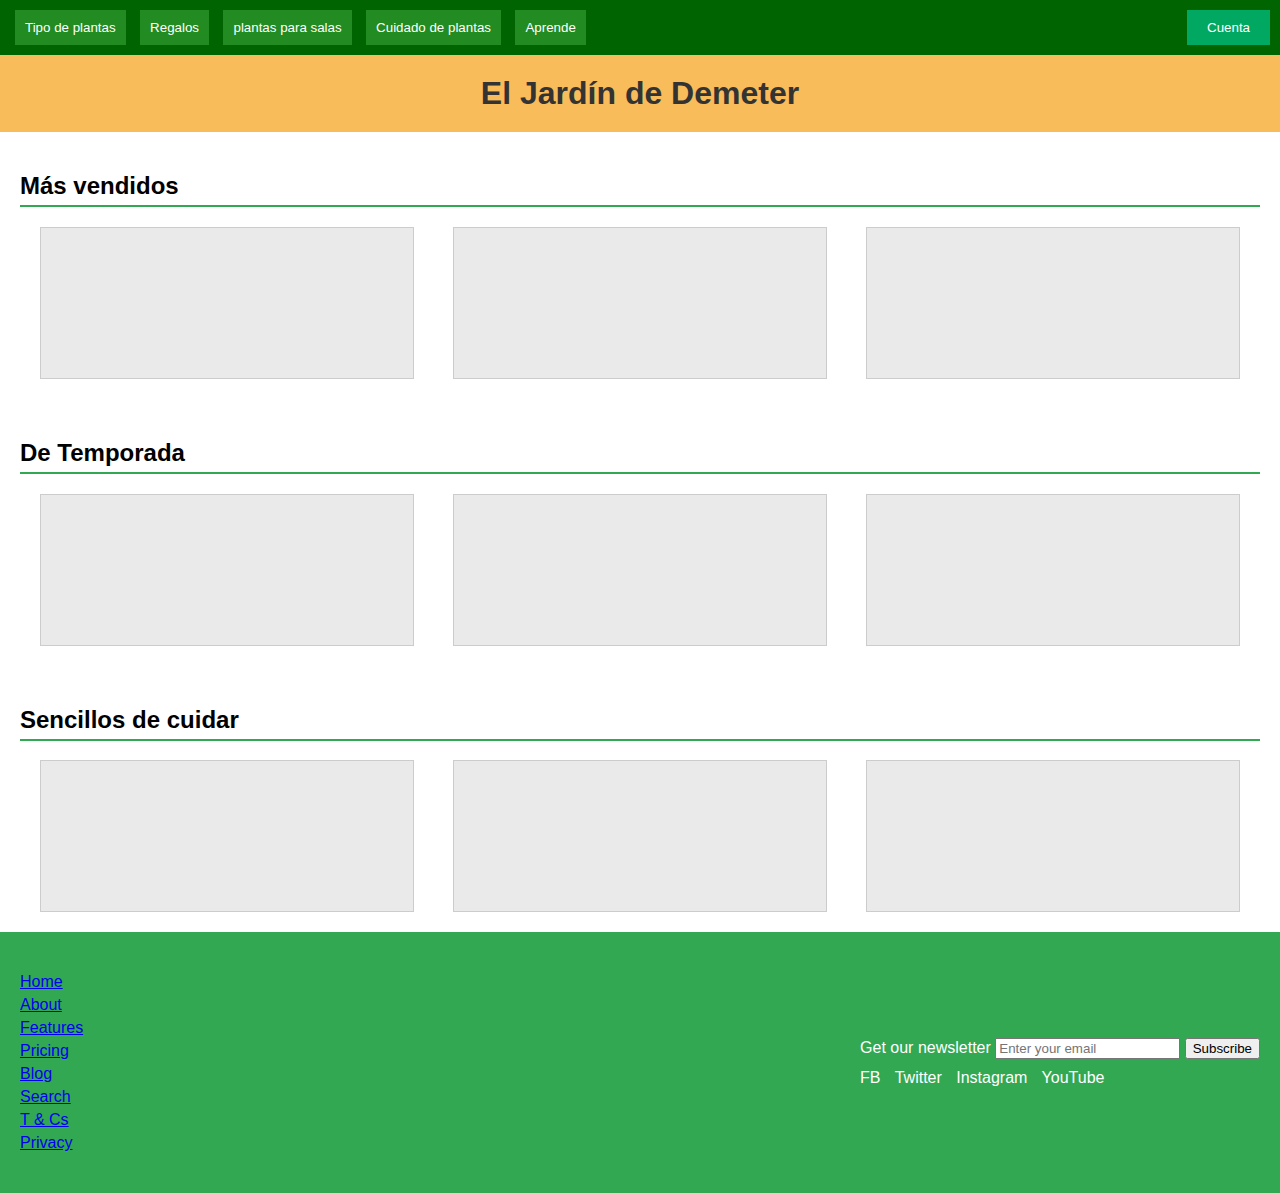
<file: public/index.html>
<!DOCTYPE html>
<html lang="es">
<head>
    <meta charset="UTF-8">
    <meta name="viewport" content="width=device-width, initial-scale=1.0">
    <title>El Jardín de Demeter</title>
    <link rel="stylesheet" href="css/index.css">
</head>
<body>
    <header>
        <div class="header-top">
            <div class="nav-buttons">
                <button>Tipo de plantas</button>
                <button>Regalos</button>
                <button>plantas para salas</button>
                <button>Cuidado de plantas</button>
                <button>Aprende</button>
            </div>
            <button class="account-btn">Cuenta</button>
        </div>
        <div class="header-title">
            <h1>El Jardín de Demeter</h1>
        </div>
    </header>

    <main>
        <section class="section-products">
            <h2>Más vendidos</h2>
            <div class="product-row">
                <div class="product-box"></div>
                <div class="product-box"></div>
                <div class="product-box"></div>
            </div>
        </section>

        <section class="section-products">
            <h2>De Temporada</h2>
            <div class="product-row">
                <div class="product-box"></div>
                <div class="product-box"></div>
                <div class="product-box"></div>
            </div>
        </section>

        <section class="section-products">
            <h2>Sencillos de cuidar</h2>
            <div class="product-row">
                <div class="product-box"></div>
                <div class="product-box"></div>
                <div class="product-box"></div>
            </div>
        </section>
    </main>

    <footer>
        <div class="footer-left">
            <div class="footer-logo"></div>
            <ul>
                <li><a href="#">Home</a></li>
                <li><a href="#">About</a></li>
                <li><a href="#">Features</a></li>
                <li><a href="#">Pricing</a></li>
                <li><a href="#">Blog</a></li>
                <li><a href="#">Search</a></li>
                <li><a href="#">T & Cs</a></li>
                <li><a href="#">Privacy</a></li>
            </ul>
        </div>
        <div class="footer-right">
            <form>
                <label for="newsletter">Get our newsletter</label>
                <input type="email" id="newsletter" placeholder="Enter your email">
                <button type="submit">Subscribe</button>
            </form>
            <div class="social-icons">
                <a href="#">FB</a>
                <a href="#">Twitter</a>
                <a href="#">Instagram</a>
                <a href="#">YouTube</a>
            </div>
        </div>
    </footer>
</body>
</html>
</file>
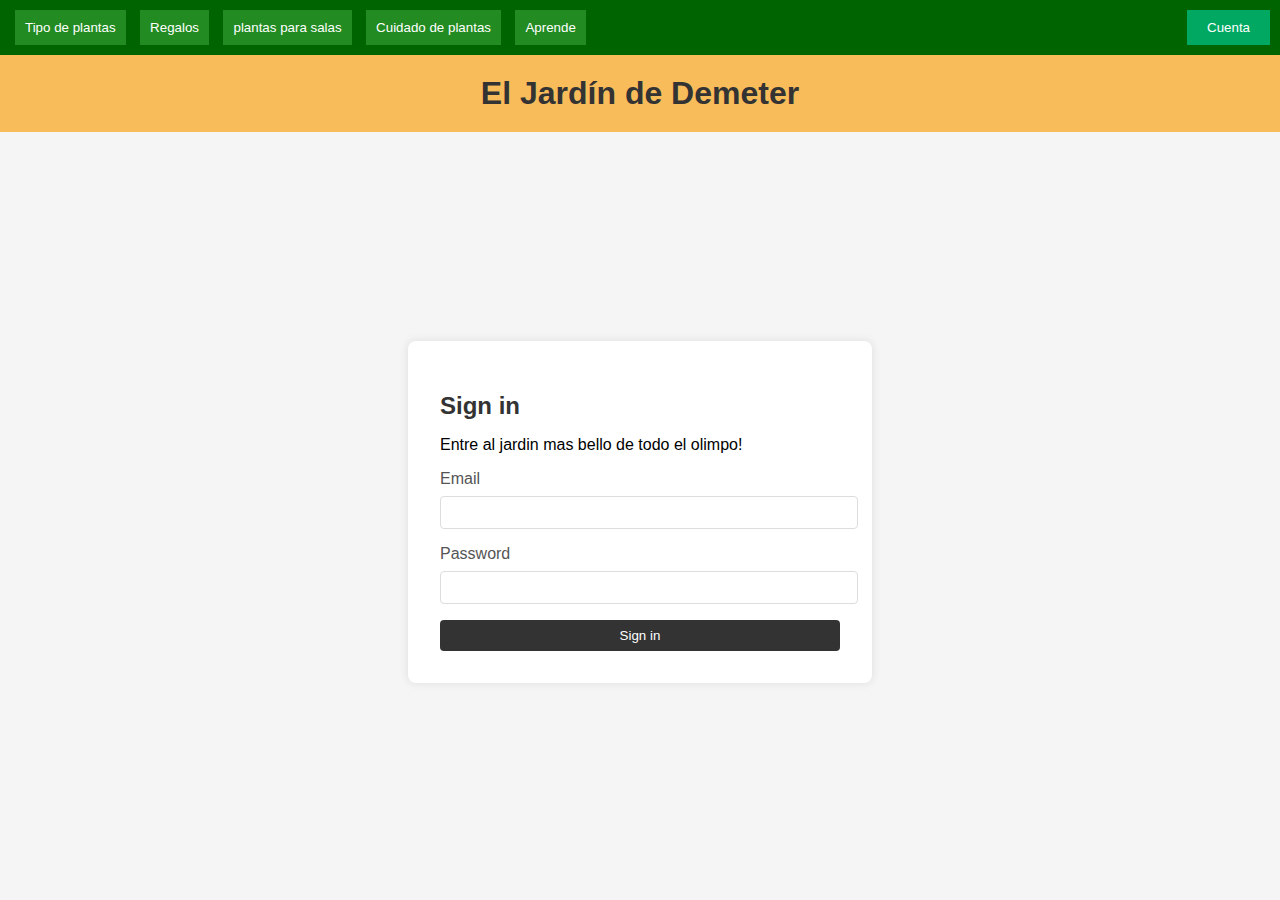
<file: public/login.html>
<!DOCTYPE html>
<html lang="es">
<head>
    <meta charset="UTF-8">
    <meta name="viewport" content="width=device-width, initial-scale=1.0">
    <title>Jardín de Demeter - Login</title>
    <link rel="stylesheet" href="css/login.css">
</head>
<body>
    
    <header>
        <div class="header-top">
            <div class="nav-buttons">
                <button>Tipo de plantas</button>
                <button>Regalos</button>
                <button>plantas para salas</button>
                <button>Cuidado de plantas</button>
                <button>Aprende</button>
            </div>
            <button class="account-btn">Cuenta</button>
        </div>
        <div class="header-title">
            <h1>El Jardín de Demeter</h1>
        </div>
    </header>

    <main>
        <div id="div_main">
            <h2>Sign in</h2>
            <p>Entre al jardin mas bello de todo el olimpo!</p>
            <form action="/login" method="POST">
                <div class="fom_div" >
                    <label for="email">Email</label>
                    <input type="email" id="email" name="email" required >
                </div>
                <div class="fom_div" >
                    <label for="password">Password</label>
                    <input type="password" id="password" name="password" required >
                </div>
                <button type="submit" id="presionar">Sign in</button>
            </form>
        </div>
    </main>

    
</body>
</html>
</file>
<file: public/css/index.css>
body {
    font-family: Arial, sans-serif;
    margin: 0;
    padding: 0;
    box-sizing: border-box;
}

header {
    background-color: #32a852; /* Color verde superior */
}

.header-top {
    display: flex;
    justify-content: space-between;
    padding: 10px;
    background-color: #006400; /* Color de botones */
}

.nav-buttons button {
    background-color: #228B22; /* Verde de los botones */
    border: none;
    color: white;
    padding: 10px;
    margin: 0 5px;
    cursor: pointer;
}

.account-btn {
    background-color: #00a862; /* Verde de la cuenta */
    border: none;
    color: white;
    padding: 10px 20px;
    cursor: pointer;
}

.header-title {
    background-color: #f8bc5a; /* Color amarillo */
    text-align: center;
    padding: 20px 0;
}

.header-title h1 {
    margin: 0;
    color: #333;
}

.section-products {
    padding: 20px;
}

.section-products h2 {
    border-bottom: 2px solid #32a852; /* Línea debajo del título */
    padding-bottom: 5px;
}

.product-row {
    display: flex;
    justify-content: space-around;
    margin-top: 10px;
}

.product-box {
    width: 30%;
    height: 150px;
    background-color: #eaeaea;
    border: 1px solid #ccc;
}

footer {
    display: flex;
    justify-content: space-between;
    background-color: #32a852;
    color: white;
    padding: 20px;
}

.footer-left {
    display: flex;
    flex-direction: column;
}

.footer-left ul {
    list-style-type: none;
    padding: 0;
}

.footer-left ul li {
    margin: 5px 0;
}

.footer-right {
    display: flex;
    flex-direction: column;
    justify-content: center;
}

.footer-right form {
    margin-bottom: 10px;
}

.footer-right .social-icons a {
    margin-right: 10px;
    color: white;
    text-decoration: none;
}

.footer-right .social-icons a:hover {
    text-decoration: underline;
}
</file>
<file: public/css/login.css>
body {
    font-family: Arial, sans-serif;
    background-color: #f5f5f5;
    margin: 0;
    padding: 0;
}

.header-top {
    display: flex;
    justify-content: space-between;
    padding: 10px;
    background-color: #006400; /* Color de botones */
}

.nav-buttons button {
    background-color: #228B22; /* Verde de los botones */
    border: none;
    color: white;
    padding: 10px;
    margin: 0 5px;
    cursor: pointer;
}

.account-btn {
    background-color: #00a862; /* Verde de la cuenta */
    border: none;
    color: white;
    padding: 10px 20px;
    cursor: pointer;
}

.header-title {
    background-color: #f8bc5a; /* Color amarillo */
    text-align: center;
    padding: 20px 0;
}

.header-title h1 {
    margin: 0;
    color: #333;
}

main {
    padding: 20px;
    display: flex; 
    justify-content: center; 
    align-items: center;
     height: 80vh;
}

#div_main{
    background-color: white; 
    padding: 2rem; 
    border-radius: 8px; 
    box-shadow: 0 0 10px rgba(0, 0, 0, 0.1); 
    max-width: 400px; 
    width: 100%;
}

.fom_div{
    margin-bottom: 1rem;
}

input{
    width: 100%; 
    padding: 0.5rem; 
    margin-top: 0.25rem;
}

h2 {
    color: #333;
    margin-bottom: 1rem;
}

form label {
    display: block;
    margin-bottom: 0.25rem;
    color: #555;
}

form input {
    border: 1px solid #ddd;
    border-radius: 4px;
}

#presionar {
    cursor: pointer;
    width: 100%;
    padding: 0.5rem; 
    background-color: #333; 
    color: white; 
    border: none; 
    border-radius: 4px;
}

button:hover {
    background-color: #555;
}
</file>
